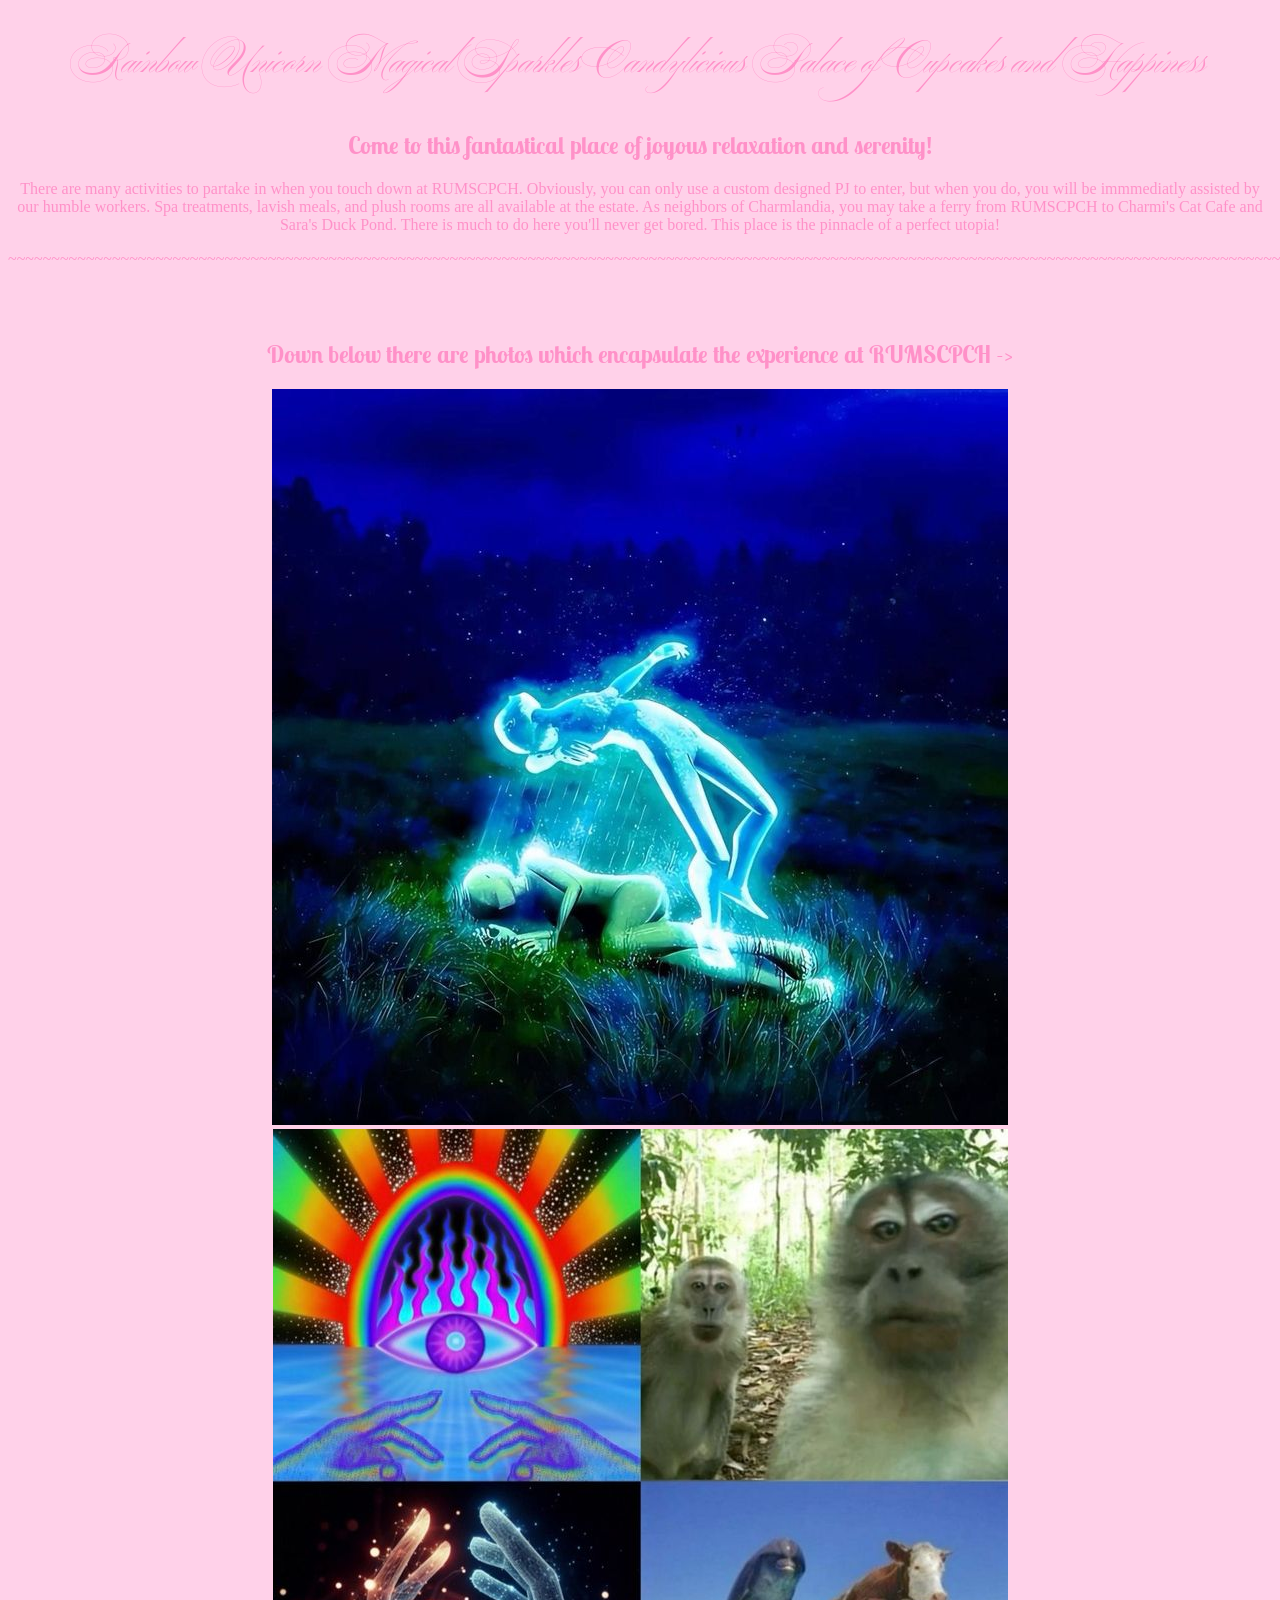
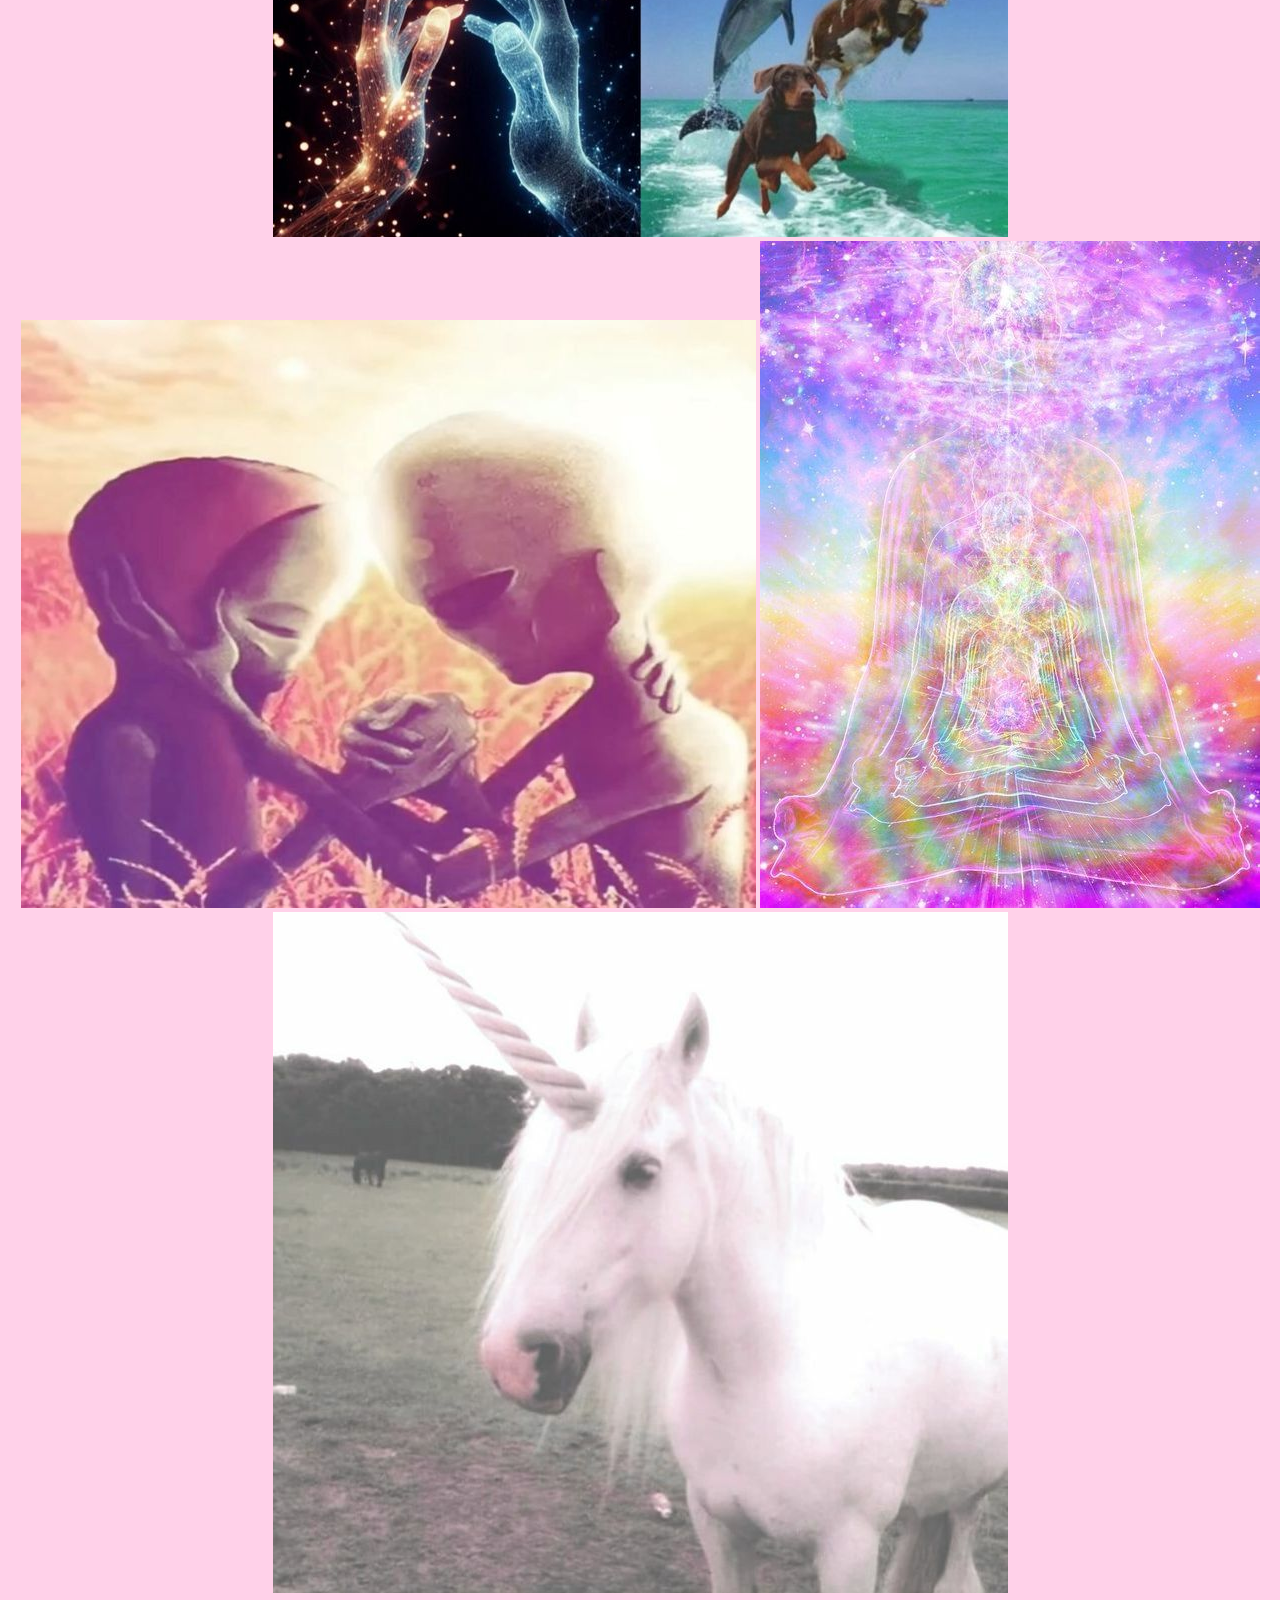
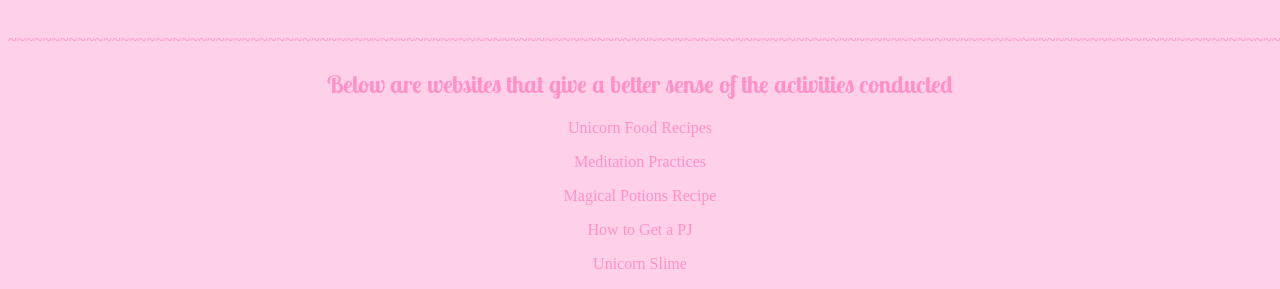
<file: index.html>
<!--Leah John
3/10/26
Dream Destination
Extra: imported font-->
<!DOCTYPE html>
<html lang="en">
<head>
    <meta charset="UTF-8">
    <meta name="viewport" content="width=device-width, initial-scale=1.0">
    <title>Leah's Dream Destination</title>
    <link rel="stylesheet" href="style.css">

    <!--fonts-->
    <link rel="preconnect" href="https://fonts.googleapis.com">
<link rel="preconnect" href="https://fonts.gstatic.com" crossorigin>
<link href="https://fonts.googleapis.com/css2?family=Ballet:opsz@16..72&display=swap" rel="stylesheet">

<link rel="preconnect" href="https://fonts.googleapis.com">
<link rel="preconnect" href="https://fonts.gstatic.com" crossorigin>
<link href="https://fonts.googleapis.com/css2?family=Ballet:opsz@16..72&family=Lobster+Two:ital,wght@0,400;0,700;1,400;1,700&display=swap" rel="stylesheet">
</head>
<body>
    <h1>Rainbow Unicorn Magical Sparkles Candylicious Palace of Cupcakes and Happiness
    </h1>
    <h2>Come to this fantastical place of joyous relaxation and serenity!</h2>
    <p>There are many activities to partake in when you touch down at RUMSCPCH. Obviously, you can only use a custom designed PJ to enter, but when you do, you will be immmediatly assisted by our humble workers. Spa treatments, lavish meals, and plush rooms are all available at the estate. As neighbors of Charmlandia, you may take a ferry from RUMSCPCH to Charmi's Cat Cafe and Sara's Duck Pond. There is much to do here you'll never get bored. This place is the pinnacle of a perfect utopia!</p>
    <p>~~~~~~~~~~~~~~~~~~~~~~~~~~~~~~~~~~~~~~~~~~~~~~~~~~~~~~~~~~~~~~~~~~~~~~~~~~~~~~~~~~~~~~~~~~~~~~~~~~~~~~~~~~~~~~~~~~~~~~~~~~~~~~~~~~~~~~~~~~~~~~~~~~~~~~</p>
    <br></br>
    <h2>Down below there are photos which encapsulate the experience at RUMSCPCH -></h2>
    <!--images-->
    <img src="download.jpg" alt="download">
    <img src="catherine.jpg" alt="catherine">
    <img src="alien.jpg" alt="alien">
    <img src="chakras.jpg" alt="chakras">
    <img src="unicorn.jpg" alt="unicorn">
    <br></br>
    <p>~~~~~~~~~~~~~~~~~~~~~~~~~~~~~~~~~~~~~~~~~~~~~~~~~~~~~~~~~~~~~~~~~~~~~~~~~~~~~~~~~~~~~~~~~~~~~~~~~~~~~~~~~~~~~~~~~~~~~~~~~~~~~~~~~~~~~~~~~~~~~~~~~~~~~~</p>
    <h2>Below are websites that give a better sense of the activities conducted</h2>
    <!--websites-->
    <p><a href="https://amagicalmess.com/unicorn-party-snack-mix-recipe/"target="_blank">Unicorn Food Recipes</a></p>
    <p><a href="https://www.mindful.org/how-to-meditate/"target="_blank">Meditation Practices</a></p>
    <p><a href="https://marymakesgood.com/2020/10/how-to-make-magic-potions.html"target="_blank">Magical Potions Recipe</a></p>
    <p><a href="https://www.avbuyer.com/aircraft/private-jets"target="_blank">How to Get a PJ</a></p>
    <p><a href="https://www.livinglocurto.com/rainbow-unicorn-fluffy-slime/"target="_blank">Unicorn Slime</a></p>
</body>

</html>
</file>
<file: style.css>
body {
    background-color: rgb(255, 209, 233);
    color: rgb(255, 145, 200);
    font-family: Cambria, Cochin, Georgia, Times, 'Times New Roman', serif;
    text-align: center;
}

h1 {
    font-family: 'Ballet';font-size: 40px;
    text-align: center;
}

h2 {
    font-family: 'Lobster Two';
    text-align: center;
}
a {
    color: rgb(255, 145, 200);
    text-decoration: none;
}
a:hover {
    color: rgb(255, 74, 210);
}

@font-face {
    font-family: 'Ballet';font-size: 40px;
    src: url('https://fonts.googleapis.com/css2?family=Ballet:opsz@16..72&display=swap');
}

@font-face {
    font-family: 'Lobster Two';
    src: url('https://fonts.googleapis.com/css2?family=Ballet:opsz@16..72&family=Lobster+Two:ital,wght@0,400;0,700;1,400;1,700&display=swap');
}
</file>
